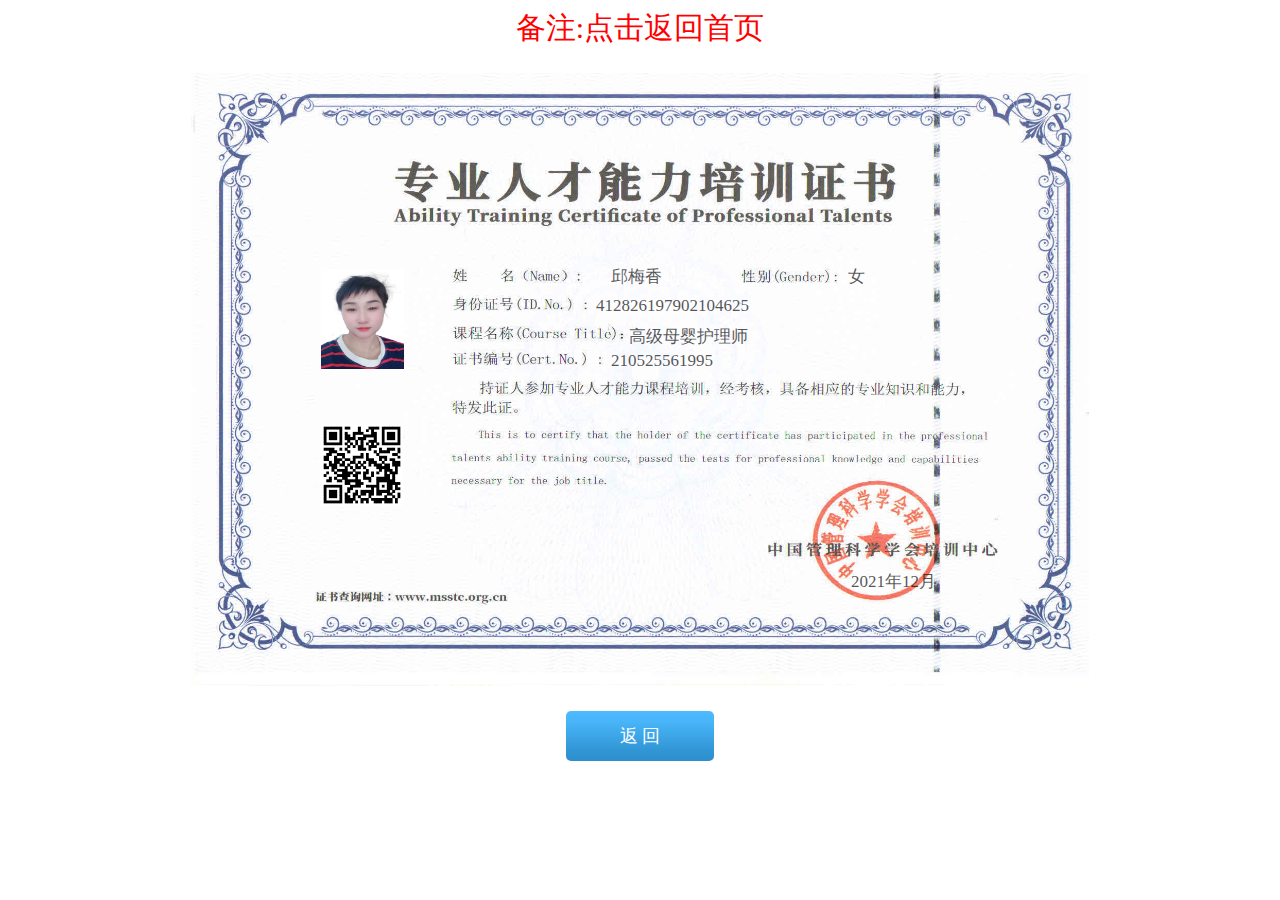
<file: index.html>
<!DOCTYPE html>
<!-- saved from url=(0078)http://cert.msstc.org.cn/detail-show?id=230525561995&number=412825197408183324 -->
<html><head><meta http-equiv="Content-Type" content="text/html; charset=UTF-8">
		
		<title>证书查询</title>
		<link rel="stylesheet" type="text/css" href="./inquery.css">
		<style type="text/css">
			p{color: #000000ad;}
			.skill-box{background-image: url(./template39.jpg);}
			p.skill-name{top:175px;left: 395px;}
			p.skill-Gender{top:175px;left: 615px;}
			p.skill-id{top:206px;left: 405px;}
			p.skill-post{width: 300px;left: 438px;top: 235px;}
			p.skill-number{top: 261px;left: 420px;}
			p.skill-date{right: 153px;}
			img.skill-photo{top: 196px;left: 130px;}
			img.wx-photo{left: 130px;bottom: 180px;}
		</style>
			</head>
	<body oncontextmenu="return false" onselectstart="return false" ondragstart="return false" onbeforecopy="return false" oncopy="document.selection.empty()" onselect="document.selection.empty()">
		<a href="https://www.msstc.org.cn/" style="text-decoration:none;">
			<p style="color: red;text-align: center;font-size: 30px;line-height: 40px;margin:5px 0px 5px;">备注:点击返回首页</p>
		</a>
		<div class="skill-box">
			<img src="./20240328142118.jpg" class="skill-photo">
			<p class="skill-name">邱梅香</p>
			<p class="skill-Gender">女</p>
			<p class="skill-id">412826197902104625</p>
			<p class="skill-post">高级母婴护理师</p>
			<img src="./20240328142120.png" class="wx-photo">
			<p class="skill-number">210525561995</p>
			<p class="skill-date">2021年12月</p>
		</div>
		<p class="bak" onclick="window.history.back(-1);">返 回</p>
	
	<script type="text/Javascript">
		document.onkeydown = function(){
		    if(window.event && window.event.keyCode == 123) {
		        event.keyCode=0;
		        event.returnValue=false;
		    }
		    if(window.event && window.event.keyCode == 13) {
		        window.event.keyCode = 505;
		    }
		    if(window.event && window.event.keyCode == 8) {
		        alert(str+"\n请使用Del键进行字符的删除操作！");
		        window.event.returnValue=false;
		    }
		}
	</script>


</body></html>
</file>
<file: inquery.css>
@charset "utf-8";
@font-face {
	font-family:"STKaiti";
}
.skill-box {
	width: 898px;
    height: 613px;
    background-image:url(https://github.com/yygua/230525561995/blob/main/template39.jpg?raw=true);
    background-repeat: no-repeat;
    background-size: 100% 100%;
    margin: 25px auto;
    border: none;
    position: relative;
}
p{
	font-family: '楷体','STKaiti';
	font-size:17px;
	color: #000000;
}
img.skill-photo{
	width: 83px;
	height: 100px;
	position: absolute;
	left: 125px;
	top: 225px;
	}
p.skill-name{
	width: 100px;
    text-align: center;
    position: absolute;
    left: 353px;
    top: 202px;
    
}
p.skill-post{
	position: absolute;
    left: 380px;
    top: 245px;
    
}
p.skill-post .Chinese{
	text-align: left;
	margin-right: 75px;
}
p.skill-post .English{
	width: 190px;
	text-align: right;
}
p.skill-Gender{
	width: 100px;
	text-align: center;
	position: absolute;
    left: 530px;
    top: 202px;
     
}
p.skill-id{
    position: absolute;
    left: 380px;
    top: 224px;
    
}
p.skill-number{
	position: absolute;
    left: 380px;
    top: 267px;
    
}
p.skill-date{
	position: absolute;
    right: 142px;
    bottom: 76px;
    
}
p.skill-date span{
	margin-right: 3px;
}
img.wx-photo{
	width: 82px;
    /*height: 99px;*/
    position: absolute;
    left: 125px;
    bottom: 130px;
}
.bak{
    /*text-align: center;
    margin:5px auto;
    height: 42px;
    width: 148px;
    font-size: 22px;
    line-height: 42px;
    background-color: #d4391a;
    border-radius: 5px;
    color: #fff;
    cursor:pointer;*/
    margin:5px auto;
    display: block;
    width: 148px;
    height: 50px;
    font-size: 18px;
    color: #fff;
    line-height: 50px;
    text-align: center;
    background: url(./btn_bg.jpg);
    border-radius: 5px;
    cursor: pointer;
}
</file>
